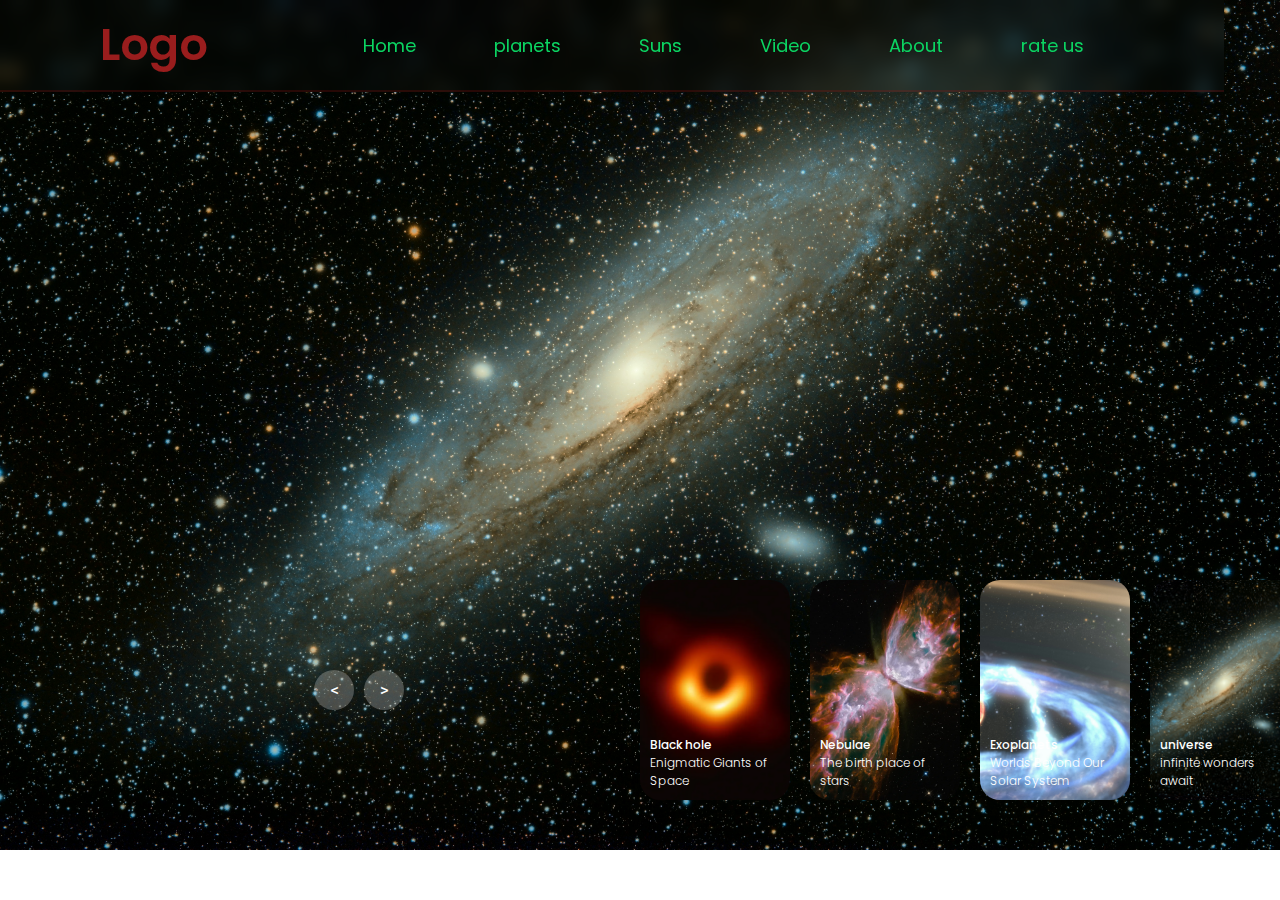
<file: index.html>
<!DOCTYPE html>
<html lang="en">

<head>
    <meta charset="UTF-8">
    <meta name="viewport" content="width=device-width, initial-scale=1.0">
    <title>Document</title>
    <link rel="stylesheet" href="style1.css">
</head>

<body>
    <header class="header">
        <a href="#" class="logo">Logo</a>
        <nav class="navbar">
            <a href="./index.html">Home</a>
        <div class="dropdown">
            <a href="./planet.html">planets</a>
            <div class="dropdown-content">
                <a href="./planet.html"id="Mercury">Mercury</a>
                <a href="./planet.html" id="venus">Venus</a>
                <a href="./planet.html" id="earth">Earth</a>
                <a href="./planet.html" id ="mars">Mars</a>
                <a href="./planet.html" id="jupiter">zupeter</a>
                <a href="./planet.html" id="saturn">saturn</a>
                <a href="./planet.html" id="Uranus">Uranus</a>
                <a href="./planet.html" id="Neptune">Neptune</a>
            </div>
        </div>
        <a href="./sun.html">Suns</a>
            <a href="./video.html">Video</a>
            <a href="./about.html">About</a>
            <a href="./contact.html">rate us</a>
        </nav>
    </header>
    <div class="parent">
        <!-- list item -->
        <div class="list">
            <div class="item">
                <img src="img1.jpg" auto>
                <div class="content">
                    <div class="author">solar system</div>
                    <div class="title">UNIVERSE</div>
                    <div class="topic"style="font: size 25px;">Infinite Wonders</div>
                    <div class="des">
                        The universe is everything. It includes all of space, and all
                         the matter and energy that space contains. It even includes time itself and, of course, it includes you.
                    </div>
                    <div class="buttons">
                        <button>SEE MORE</button>
                        <button>SUBSCRIBE</button>
                    </div>
                </div>
            </div>
            <div class="item">
                <img src="img2.webp">
                <div class="content">
                    <div class="author">solar system</div>
                    <div class="title">Black Hole</div>
                    <div class="topic">Enigmatic Giants of Space</div>
                    <div class="des">
                        The supermassive black hole imaged by the EHT is located in the center of the elliptical galaxy M87, located about
                         55 million light years from Earth. This image was captured by FORS2 on ESO's Very Large Telescope. The short linear 
                         feature near the center of the image is a jet produced by the black hole.
                    </div>
                    <div class="buttons">
                        <button>SEE MORE</button>
                        <button>SUBSCRIBE</button>
                    </div>
                </div>
            </div>
            <div class="item">
                <img src="img3.webp">
                <div class="content">
                    <div class="author">solar system</div>
                    <div class="title">Nebulae</div>
                    <div class="topic">The birth place of stars</div>
                    <div class="des">
                        Nebulae are vast clouds of gas and dust in space, serving as stellar nurseries where stars
                         are born. Within these clouds, gravity pulls the gas and dust together, forming dense regions
                          that eventually ignite to become new stars12. The Orion Nebula is a well-known example of such a star-forming region
                    </div>
                </div>
            </div>
            <div class="item">
                <img src="img4.jpg">
                <div class="content">
                    <div class="author">solar sysem</div>
                    <div class="title">Exoplanets</div>
                    <div class="topic">Worlds Beyond Our Solar System</div>
                    <div class="des">
                        Explore over 5000 confirmed exoplanets and compare other planetary systems to the solar system. NASA’s exoplanet exploration
                         webpage includes detailed information about the search for and discovery of exoplanets in our galaxy. Explore the NASA missions 
                         that look for exoplanets and how they approach the search for life beyond Earth. 
                    </div>
                    <div class="buttons">
                        <button>SEE MORE</button>
                        <button>SUBSCRIBE</button>
                    </div>
                </div>
            </div>
        </div>
        <div class="thumbnail">
            <div class="item">
                <img src="img1.jpg">
                <div class="content">
                    <div class="title">
                        universe
                    </div>
                    <div class="description">
                       infinite wonders await
                    </div>
                </div>
            </div>
            <div class="item">
                <img src="img2.webp">
                <div class="content">
                    <div class="title">
                        Black hole
                    </div>
                    <div class="description">
                        Enigmatic Giants of Space
                    </div>
                </div>
            </div>
            <div class="item">
                <img src="img3.webp">
                <div class="content">
                    <div class="title">
                        Nebulae
                    </div>
                    <div class="description">
                       The birth place of stars
                    </div>
                </div>
            </div>
            <div class="item">
                <img src="img4.jpg">
                <div class="content">
                    <div class="title">
                        Exoplanets
                    </div>
                    <div class="description">
                        Worlds Beyond Our Solar System
                    </div>
                </div>
            </div>
        </div>

        <div class="arrows">
            <button id="prev">
                <
                    <button id="next">></button>
        </div>
        <div class="time"></div>
    </div>

    <script src="script1.js"></script>
</body>

</html>
</file>
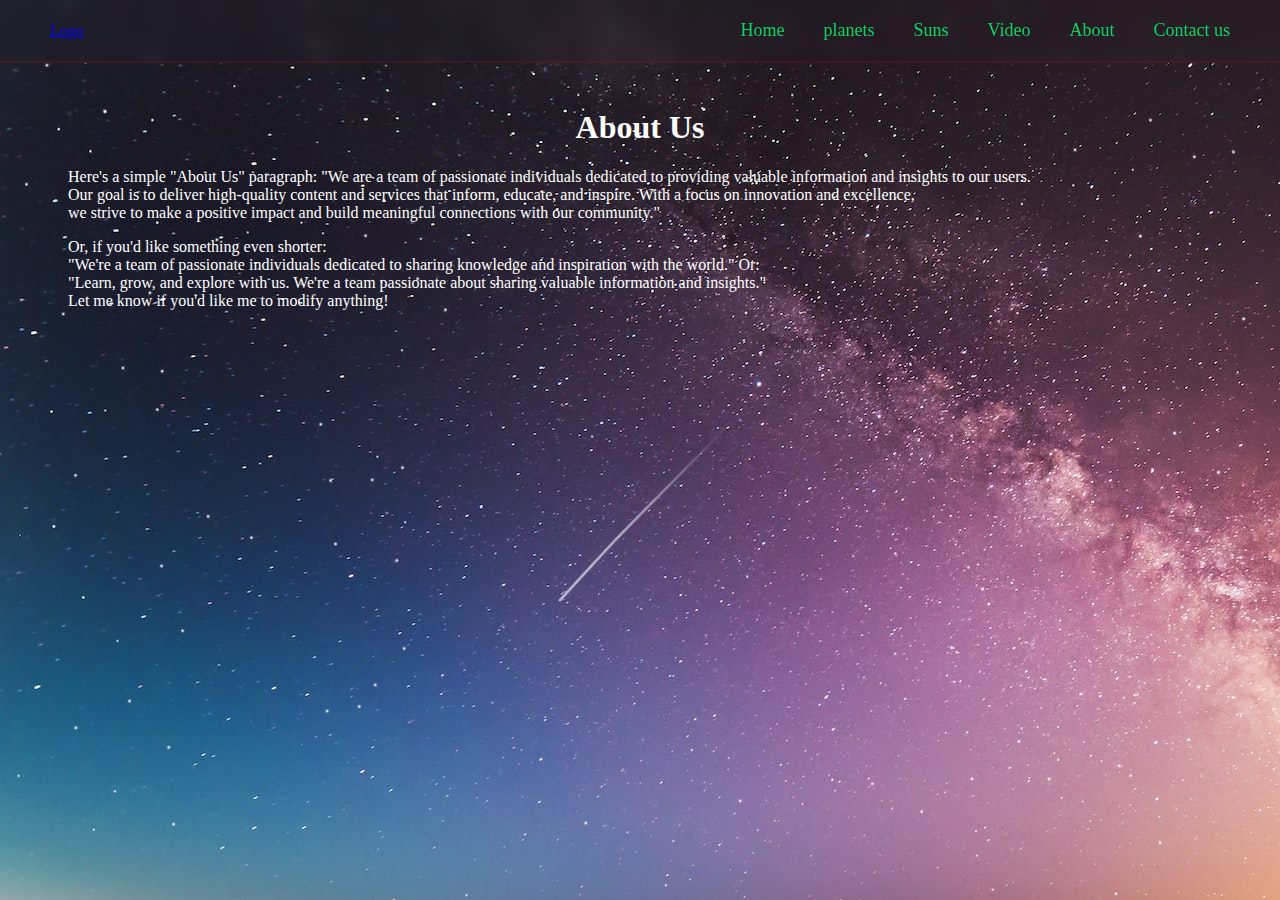
<file: about.html>
<!DOCTYPE html>
<html lang="en">
<head>
    <meta charset="UTF-8">
    <meta name="viewport" content="width=device-width, initial-scale=1.0">
    <title>Document</title>
    <link rel="stylesheet" href="style.css" >
</head>

<body id="about-body" style="background-image: url('./about.jpg');">
    <div id="about">
        <header class="header">
            <a href="#" class="logo">Logo</a>
            <nav class="navbar">
                <!-- Navbar content -->
                <a href="./index.html">Home</a>
                <div class="dropdown">
                    <a href="./planet.html">planets</a>
                    <div class="dropdown-content">
                       
                        <a href="./planet.html" id="Mercury">Mercury</a>
                        <a href="./planet.html" id="venus">Venus</a>
                        <a href="./planet.html" id="earth">Earth</a>
                        <a href="./planet.html" id ="mars">Mars</a>
                        <a href="./planet.html" id="jupiter">JUPITER</a>
                        <a href="./planet.html" id="saturn">saturn</a>
                        <a href="./planet.html" id="Uranus">Uranus</a>
                        <a href="./planet.html" id="Neptune">Neptune</a>
                    </div>
                </div>
                    <a href="./sun.html">Suns</a>
                    <a href="./video.html">Video</a>
                    <a href="./about.html" >About</a>
                    <a href="./contact.html">Contact us</a>
            </nav>
        </header>
        <h1 id="about-text" style="color:white;text-align: center;">About Us</h1>
        <div>
            <p id="para" style="color:white; margin-left:60px">Here's a simple "About Us" paragraph:


                "We are a team of passionate individuals dedicated to providing valuable information and insights to our users. <br>Our goal is to deliver high-quality content and services that inform, educate, and inspire. With a focus on innovation and excellence, <br>we strive to make a positive impact and build meaningful connections with our community."
                
                </p>
            <p id="pare2"style="color:white ;margin-left:60px">Or, if you'd like something even shorter:<br>


                "We're a team of passionate individuals dedicated to sharing knowledge and inspiration with the world."
                
                
                Or:<br>
                
                
                "Learn, grow, and explore with us. We're a team passionate about sharing valuable information and insights."<br>
                
                
                Let me know if you'd like me to modify anything!</p>
   
        </div>
        </div>
</body>

</html>
</file>
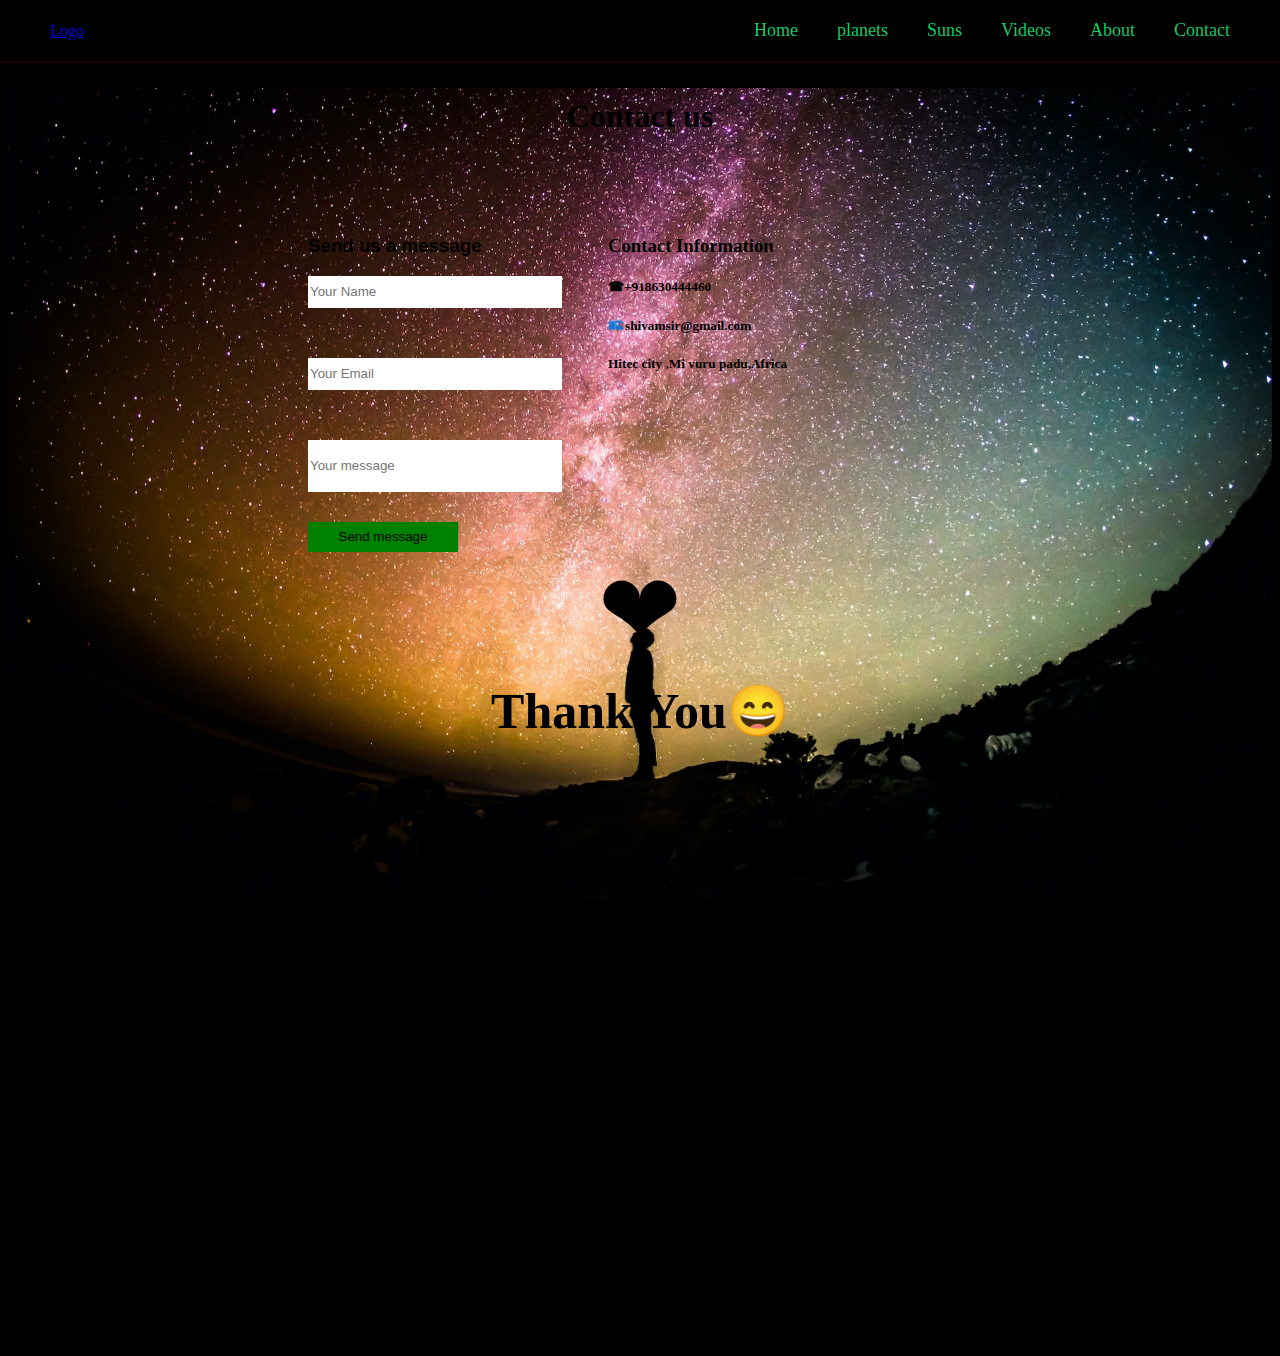
<file: contact.html>
<!DOCTYPE html>
<html lang="en">
<head>
    <meta charset="UTF-8">
    <meta name="viewport" content="width=device-width, initial-scale=1.0">
    <title>Document</title>
    <link rel="stylesheet" href="style.css" >
</head>
<body>
  <header class="header">
    <a href="#" class="logo">Logo</a>
    <nav class="navbar">
        <a href="./index.html">Home</a>
    <div class="dropdown">
        <a href="./planet.html">planets</a>
        <div class="dropdown-content">
           
            <a href="" id="Mercury">Mercury</a>
            <a href="" id="venus">Venus</a>
            <a href="" id="earth">Earth</a>
            <a href="#" id ="mars">Mars</a>
            <a href="#" id="jupiter">JUPITER</a>
            <a href="#" id="saturn">saturn</a>
            <a href="#" id="Uranus">Uranus</a>
            <a href="#" id="Neptune">Neptune</a>
        </div>
    </div>
        <a href="./sun.html">Suns</a>
        <a href="./video.html">Videos</a>
        <a href="./about.html">About</a>
        <a href="./contact.html">Contact</a>
    </nav>
</header>
    <div id="contact-div">
        <h1 id="head-cu">Contact us</h1>
        <div id="contact-info">
         <div>
             <h3>Contact Information</h3>
         </div>
        <div>
          <h5>☎+918630444460</h5>
        </div>
        <div>
         <h5>📪shivamsir@gmail.com</h5>
       </div>
       <div>
         <h5>Hitec city ,Mi vuru padu,Africa</h5>
       </div>
     </div>
     <div class="send-div">
        <h3 id="send-para">Send us a message  &nbsp  &nbsp  &nbsp </h3>
        <input type="name" placeholder="Your Name" id="name-input">
        <div>
            <input type="email" placeholder="Your Email" id="email-input">
        </div>
        <div>
         <input type="email" placeholder="Your message" id="message-input">
        </div>
        <div>
         <button id="send-btn">Send message</button>
        </div>
      </div>
        <div id="thanku"> <div id="heart">❤<br></div> <h6 id="bye">Thank You😄</h6></div>
       
        </div>
        
        <script src="./script.js"></script>
</body>
</html>
</file>
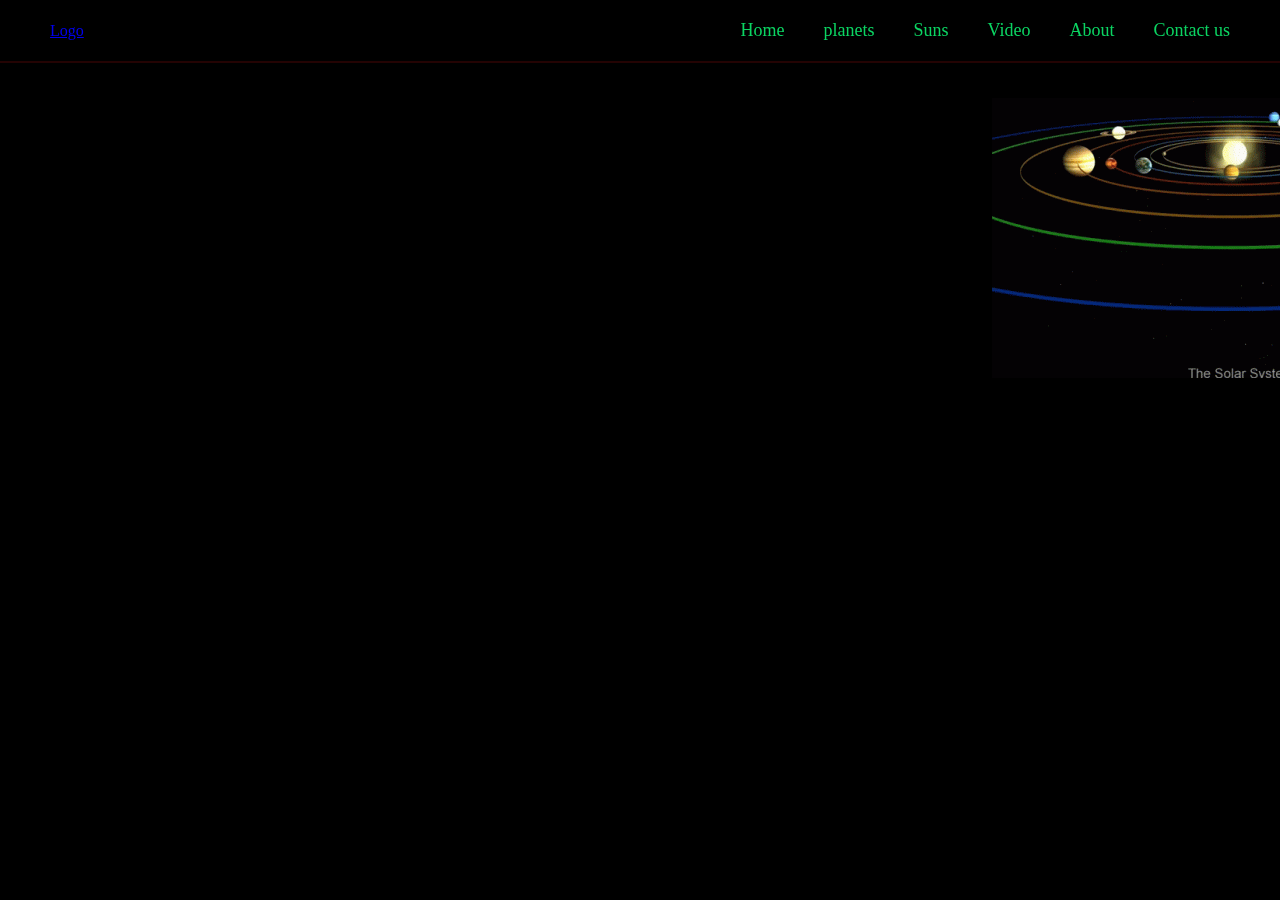
<file: planet.html>
<!DOCTYPE html>
<html lang="en">
<head>
    <meta charset="UTF-8">
    <meta name="viewport" content="width=device-width, initial-scale=1.0">
    <title>Document</title>
    <link rel="stylesheet" href="style.css" >
</head>
<body id="background">
    <header class="header">
    <a href="#" class="logo">Logo</a>
    <nav class="navbar">
        <a href="./index.html">Home</a>
        <div class="dropdown">
            <a href="planet.html">planets</a>
            <div class="dropdown-content">
                <a href="#">Sun</a>
                <a href="#" id="Mercury">Mercury</a>
                <a href="#" id="venus">Venus</a>
                <a href="#" id="earth">Earth</a>
                <a href="#" id ="mars">Mars</a>
                <a href="#" id="jupiter">JUPITER</a>
                <a href="#" id="saturn">saturn</a>
                <a href="#" id="Uranus">Uranus</a>
                <a href="#" id="Neptune">Neptune</a>
            </div>
        </div>
            <a href="./sun.html">Suns</a>
            <a href="./video.html">Video</a>
            <a href="./about.html">About</a>
            <a href="./contact.html">Contact us</a>
    </nav>
</header>
<div id="parent">
    <div id="planet-information-div">
        <h1 id="planets-name">PLANETS</h1>
       
             <div id="content-div">
                 <hr>
                 <h2 ><b>STRUCTURE</b></h2>
                 <h4>View of Mars</h4>
                 
                         <div id="viewofplanets-content">
                         <p id="main-content">Lorem ipsum dolor sit amet consectetur adipisicing elit. Iste sit ad illum repellendus. Id, iste, commodi doloremque voluptates fugit eaque quod fugiat excepturi temporibus, eius at? Ullam, molestias ducimus. Facere.</p>
                         </div>
                         <div id="atmosphere">
                             <h4>Atmosphere</h4>
                             <div id="viewofplanets-content">
                             <p>Lorem ipsum dolor sit amet consectetur adipisicing elit. Iste sit ad illum repellendus. Id, iste, commodi doloremque voluptates fugit eaque quod fugiat excepturi temporibus, eius at? Ullam, molestias ducimus. Facere.</p>
                             </div>
                         </div>
                         
             </div>
             
 
             
    </div>





        <div id="planet-image">
            
        
            
        
               
        </div>
</div>
   
      

    
   <script src="./script.js"></script>
</body>
</html>
</file>
<file: style1.css>
@import url('https://fonts.googleapis.com/css2?family=Poppins:ital,wght@0,100;0,200;0,300;0,400;0,500;0,600;0,700;0,800;0,900;1,100;1,200;1,300;1,400;1,500;1,600;1,700;1,800;1,900&display=swap');

.dropdown {
    position: relative;
    display: inline-block;
}
.dropdown-content {
    display: none;
    position: absolute;
    background-color: #FFFFFF00;
    min-width: 160px;
    box-shadow: 0px 8px 16px 0px rgba(0,0,0,0.2);
    z-index: 1;
}

.dropdown-content a {
    color: black;
    padding: 12px 16px;
    text-decoration: none;
    display: block;
}
.dropdown:hover .dropdown-content {
    display: block;
}
.dropdown-content a:hover {
    color: red;
}
span{
    font-size: 18px;
    color: #0bd462;
}

.header {
    position: fixed;
    top: 0;
    left: 0;
    width: 100%;
    padding: 20px 100px;
    display: flex;
    justify-content: space-between;
    align-items: center;
    backdrop-filter: blur(10px);
    border-bottom: 2px solid rgba(179, 16, 16, 0.2);
}
.header::before {
    content: '';
    position: absolute;
    top: 0;
    left: -100%;
    width: 100%;
    height: 100%;
    background: linear-gradient(90deg, transparent, rgba(103, 98, 98, 0.4), transparent);
    transition: .5s;
}
.header:hover::before {
    left: 100%;
}
.logo {
    color: #991d1d;
    font-size: 45px;
    text-decoration: none;
    font-weight: 600;
    cursor: default;
}
.navbar a {
    color: #0bd462;
    font-size: 18px;
    text-decoration: none;
    margin-left: 35px;
    transition: .3s;
}
.navbar a:hover {
    color: #f00;
}

body{
    margin: 0;
    color: #eee;
    font-family: Poppins;
    font-size: 12px;
}
a{
    text-decoration: none;
}
header{
    width: 1140px;
    max-width: 80%;
    margin: auto;
    height: 50px;
    display: flex;
    align-items: center;
    position: relative;
    z-index: 100;
}
header a{
    color: #eee;
    margin-right: 40px;
}
.parent{
    height: 100vh;
    margin-top: -50px;
    width: 100vw;
    overflow: hidden;
    position: relative;
}
.parent .list .item{
    width: 100%;
    height: 100vh;
    position: absolute;
    inset: 0 0 0 0;
}
.parent .list .item img{
    width: 100%;
    height: 100vh;
    object-fit: cover;
}

.parent .list .item .content{
    position: absolute;
    top: 20%;
    width: 1140px;
    max-width: 80%;
    left: 50%;
    transform: translateX(-50%);
    padding-right: 30%;
    box-sizing: border-box;
    color: #fff;
    text-shadow: 0 5px 10px #0004;
}
.parent .list .item .author{
    font-weight: bold;
    letter-spacing: 10px;
}
.parent .list .item .title,
.parent .list .item .topic{
    font-size: 5em;
    font-weight: bold;
    line-height: 1.3em;
}

.parent .list .item .topic{
    color: #e26ae8;
}
.parent .list .item .buttons{
    display: grid;
    grid-template-columns: repeat(2, 130px);
    grid-template-rows: 40px;
    gap: 5px;
    margin-top: 20px;
}
.parent .list .item .buttons button{
    border: none;
    background-color: #eee;
    letter-spacing: 3px;
    font-family: Poppins;
    font-weight: 500;
}
.parent .list .item .buttons button:nth-child(2){
    background-color: transparent;
    border: 1px solid #fff;
    color: #eee;
}
.des{
    color:#f6f7f6;
    font-family: 'Times New Roman', Times, serif;
    background-color: #0000006e;}
.thumbnail{
    position: absolute;
    bottom: 50px;
    left: 50%;
    width: max-content;
    z-index: 100;
    display: flex;
    gap: 20px;
}
.thumbnail .item{
    width: 150px;
    height: 220px;
    flex-shrink: 0;
    position: relative;
}
.thumbnail .item img{
    width: 100%;
    height: 100%;
    object-fit: cover;
    border-radius: 20px;
}
.thumbnail .item .content{
    color: #fff;
    position: absolute;
    bottom: 10px;
    left: 10px;
    right: 10px;
}
.thumbnail .item .content .title{
    font-weight: 500;
}
.thumbnail .item .content .description{
    font-weight: 300;
}

.arrows{
    position: absolute;
    top: 80%;
    right: 52%;
    z-index: 100;
    width: 300px;
    max-width: 30%;
    display: flex;
    gap: 10px;
    align-items: center;
}
.arrows button{
    width: 40px;
    height: 40px;
    border-radius: 50%;
    background-color: #eee4;
    border: none;
    color: #fff;
    font-family: monospace;
    font-weight: bold;
    transition: .5s;
}
.arrows button:hover{
    background-color: #fff;
    color: #000;
}

.parent .list .item:nth-child(1){
    z-index: 1;
}

.parent .list .item:nth-child(1) .content .author,
.parent .list .item:nth-child(1) .content .title,
.parent .list .item:nth-child(1) .content .topic,
.parent .list .item:nth-child(1) .content .des,
.parent .list .item:nth-child(1) .content .buttons
{
    transform: translateY(50px);
    filter: blur(20px);
    opacity: 0;
    animation: showContent .5s 1s linear 1 forwards;
}
@keyframes showContent{
    to{
        transform: translateY(0px);
        filter: blur(0px);
        opacity: 1;
    }
}
.parent .list .item:nth-child(1) .content .title{
    animation-delay: 1.2s!important;
}
.parent .list .item:nth-child(1) .content .topic{
    animation-delay: 1.4s!important;
}
.parent .list .item:nth-child(1) .content .des{
    animation-delay: 1.6s!important;
}
.parent .list .item:nth-child(1) .content .buttons{
    animation-delay: 1.8s!important;
}
.parent.next .list .item:nth-child(1) img{
    width: 150px;
    height: 220px;
    position: absolute;
    bottom: 50px;
    left: 50%;
    border-radius: 30px;
    animation: showImage .5s linear 1 forwards;
}
@keyframes showImage{
    to{
        bottom: 0;
        left: 0;
        width: 100%;
        height: 100%;
        border-radius: 0;
    }
}

.parent.next .thumbnail .item:nth-last-child(1){
    overflow: hidden;
    animation: showThumbnail .5s linear 1 forwards;
}
.parent.prev .list .item img{
    z-index: 100;
}
@keyframes showThumbnail{
    from{
        width: 0;
        opacity: 0;
    }
}
.parent.next .thumbnail{
    animation: effectNext .5s linear 1 forwards;
}

@keyframes effectNext{
    from{
        transform: translateX(150px);
    }
}


.parent .time{
    position: absolute;
    z-index: 1000;
    width: 0%;
    height: 3px;
    background-color: #f1683a;
    left: 0;
    top: 0;
}

.parent.next .time,
.parent.prev .time{
    animation: runningTime 3s linear 1 forwards;
}
@keyframes runningTime{
    from{ width: 100%}
    to{width: 0}
}

.parent.prev .list .item:nth-child(2){
    z-index: 2;
}

.parent.prev .list .item:nth-child(2) img{
    animation: outFrame 0.5s linear 1 forwards;
    position: absolute;
    bottom: 0;
    left: 0;
}
@keyframes outFrame{
    to{
        width: 150px;
        height: 220px;
        bottom: 50px;
        left: 50%;
        border-radius: 20px;
    }
}

.parent.prev .thumbnail .item:nth-child(1){
    overflow: hidden;
    opacity: 0;
    animation: showThumbnail .5s linear 1 forwards;
}
.parent.next .arrows button,
.carousel.prev .arrows button{
    pointer-events: none;
}
.parent.prev .list .item:nth-child(2) .content .author,
.parent.prev .list .item:nth-child(2) .content .title,
.parent.prev .list .item:nth-child(2) .content .topic,
.parent.prev .list .item:nth-child(2) .content .des,
.parent.prev .list .item:nth-child(2) .content .buttons
{
    animation: contentOut 1.5s linear 1 forwards!important;
}

@keyframes contentOut{
    to{
        transform: translateY(-150px);
        filter: blur(20px);
        opacity: 0;
    }
}
</file>
<file: style.css>
/* Ensure header does not go out of bounds */
.header {
    position: fixed;
    top: 0;
    left: 0;
    width: 100%;
    box-sizing: border-box;
    padding: 20px 50px;
    display: flex;
    justify-content: space-between;
    align-items: center;
    backdrop-filter: blur(10px);
    border-bottom: 2px solid rgba(179, 16, 16, 0.2);
    z-index: 1000; 
}


body {
    padding-top: 80px; 
    background-color: black;
}
#parent{
    display: flex;
}
#planet-image{
    height: 600px;
    width: 600px;
    margin-left: 300px;
    margin-top: 10px;
    transform: translateX(200px);
    background-image: url("./solar.gif");
    background-repeat: no-repeat;
    animation: fadeInSlideUp 2s ease-in-out forwards;
    animation-delay: 0.5s;
}
#planet-information-div {
    color: white;
    border: 2px solid;
    height: 600px;
    width: 500px;
    margin-left: 80px;
    margin-top: 10px;
    opacity: 0;
    transform: translateX(200px);
    animation: fadeInSlideUp 2s ease-in-out forwards;
    animation-delay: 0.5s;
}


.dropdown {
    position: relative;
    display: inline-block;
}


.dropdown-content {
    display: none;
    position: absolute;
    background-color: #FFFFFF00;
    min-width: 160px;
    box-shadow: 0px 8px 16px 0px rgba(0, 0, 0, 0.2);
    z-index: 999;
}


.dropdown-content a {
    color: black;
    padding: 12px 16px;
    text-decoration: none;
    display: block;
   
}

.dropdown:hover .dropdown-content {
    display: block;
    background-color: #FFFFFF00;
    
}

.dropdown-content a:hover {
    color: red;
   
}


.navbar a {
    color: #0bd462;
    font-size: 18px;
    text-decoration: none;
    margin-left: 35px;
    transition: 0.3s;
}

.navbar a:hover {
    color: #f00;
}


#background {
   color:black;
    background-position: center;
    background-size: cover;
    background-repeat: no-repeat;
}


/* contact css */
#contact-div{
    margin-top: 0;
    height: 140vh;    
    background-image: url("image.jpg");
    background-repeat: no-repeat;
    background-attachment: fixed;
    background-size: 100% 100%;
}
#head-cu{
    text-align: center;
    margin-top: 0;
    padding-top: 10px;
}
#head-cu:hover{
    color: blue;
}
#send-para{
    margin-left: 300px;
    margin-top: 100px;
    font-family:  "Poppins", sans-serif;
}
#name-input{
    margin-left: 300px;
    width: 250px;
    height: 30px;
    border:none;
}
#email-input{
    margin-left: 300px;
    width: 250px;
    height: 30px;
    border:none;
    margin-top: 50px;
}
#message-input{
    margin-left: 300px;
    width: 250px;
    height: 50px;
    border:none;
    margin-top: 50px;
}
#send-btn{
    margin-left: 300px;
    width: 150px;
    height: 30px;
    border:none;
    margin-top: 30px;
    background-color: green;
}
#contact-info{
    width: fit-content;
    position: absolute;
    margin-left: 600px;
    margin-top: 60px;
    height: 300px;
}
#header-contact{
    width: 100%;
    display:flex;
    flex-wrap: wrap;
    justify-content: space-between;
    background-color: black;
   
    
}

#header-contact-2{
    width: 100%;
    display:flex;
    justify-content: space-between;
    background-color: black;

}
#span-place:hover{
    background-color: black;
    color: aqua;
}
#span-food:hover{
    
    color: aqua;
}


#heading a{
    text-decoration: none;
    color: white;
    
}

#heading a:hover{
    background-color: black;
    color: aqua;
    cursor: pointer;
}

#span-home{
    text-decoration: none;
    color: white;
}
#span-home:hover{
    background-color: black;
    color: aqua;
    cursor: pointer;
}

#span-about:hover{
    background-color: black;
    color: aqua;
}
#span-contact:hover{
    background-color: black;
    color: aqua;

}
#span-home:hover{
    background-color: black;
    color: aqua;
}
#span-culture:hover{
    background-color: black;
    color: aqua;
}
#thanku{
    display: flex;
    justify-content: center;
}
#heart{
    font-size: 100px;
     text-align: center;
   
    
     
}
#bye{
   text-align: center;
  
    font-size: 50px;
   position: absolute;
   margin-top: 130px;
}



@keyframes fadeInSlideUp {
    from {
        opacity: 0;
        transform: translateX(0);
    }
    to {
        opacity: 1;
        transform: translateX(50px);
    }
}
</file>
